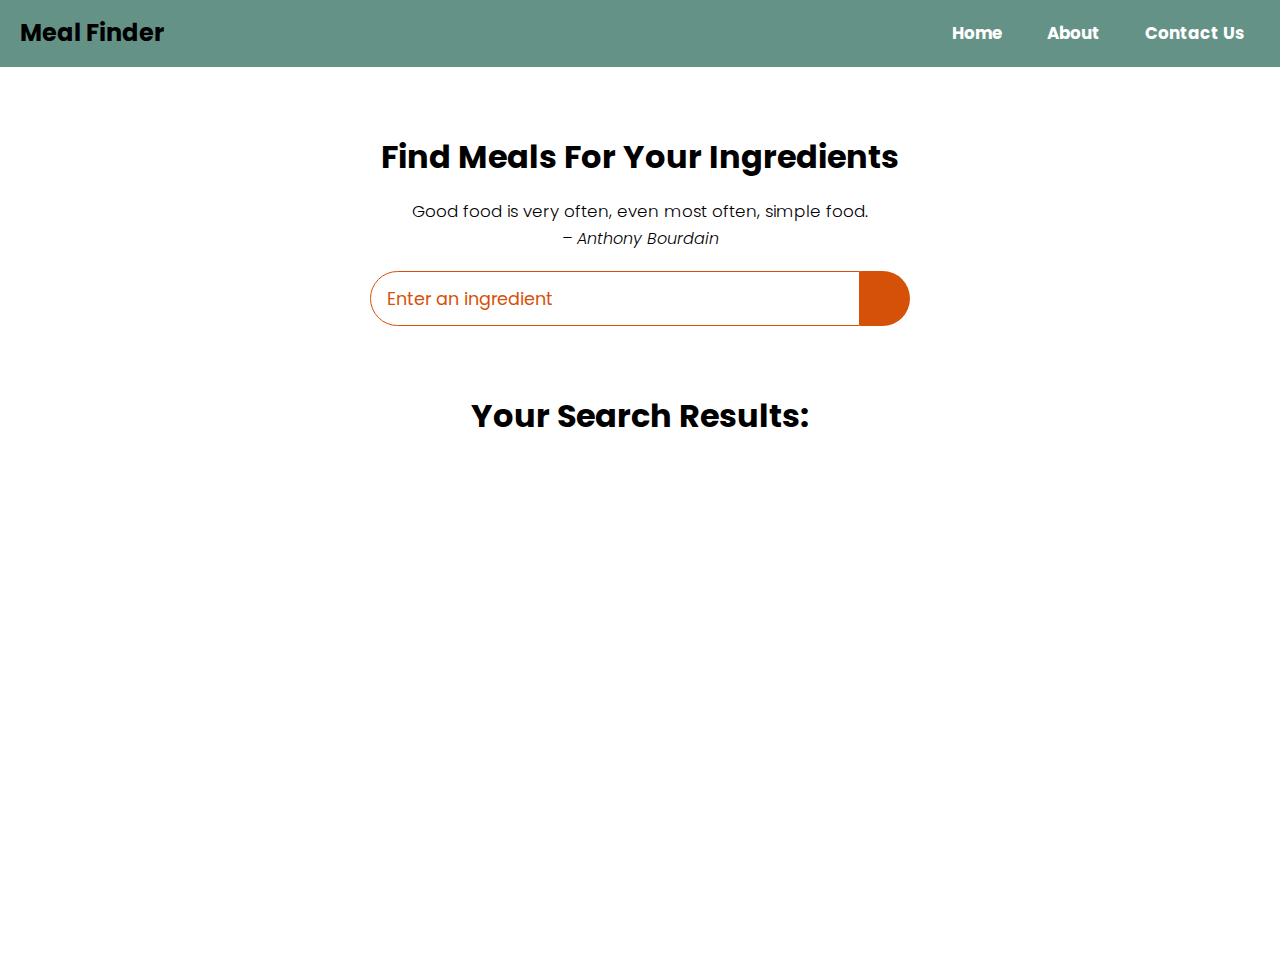
<file: Foodfinder/index.html>
<!DOCTYPE html>
<html lang="en">
<head>
  <meta charset="UTF-8">
  <meta name="viewport" content="width=device-width, initial-scale=1.0">
  <title>Find Meal For Your Ingredients</title>
  <link rel="stylesheet" href="https://cdnjs.cloudflare.com/ajax/libs/font-awesome/5.15.1/css/all.min.css" integrity="sha512-+4zCK9k+qNFUR5X+cKL9EIR+ZOhtIloNl9GIKS57V1MyNsYpYcUrUeQc9vNfzsWfV28IaLL3i96P9sdNyeRssA==" crossorigin="anonymous" />
  <link rel = "stylesheet" href = "style.css">
</head>
<body>
  <style>
    /* Navigation Bar Styles */
    .navbar {
      display: flex;
      justify-content: space-between;
      align-items: center;
      background-color: #659287; /* Coral color */
      padding: 10px 20px;
    }
    .navbar a {
      color: white;
      text-decoration: none;
      padding: 10px 15px;
      font-weight: bold;
      transition: background-color 0.3s;
    }
    .navbar a:hover {
      background-color: #ff4500; /* Darker coral on hover */
      border-radius: 5px;
    }
    .navbar .logo {
      font-size: 24px;
      font-weight: bold;
    }
    .navbar .menu {
      display: flex;
      gap: 15px;
    }
  </style>
</head>
<body>

  <!-- Navigation Bar -->
  <nav class="navbar">
    <div class="logo">Meal Finder</div>
    <div class="menu">
      <a href="index.html">Home</a>
      <a href="about.html">About</a>
      <a href= "contact.html">Contact Us</a>
    </div>
  </nav>
  <div class = "container">
    <div class = "meal-wrapper">
      <div class = "meal-search">
        <h2 class = "title">Find Meals For Your Ingredients</h2>
        <blockquote>Good food is very often, even most often, simple food.<br>
          <cite>– Anthony Bourdain</cite>
        </blockquote>

        <div class = "meal-search-box">
          <input type = "text" class = "search-control" placeholder="Enter an ingredient" id = "search-input">
          <button type = "submit" class = "search-btn btn" id = "search-btn">
            <i class = "fas fa-search"></i>
          </button>
        </div>
      </div>

      <div class = "meal-result">
        <h2 class = "title">Your Search Results:</h2>
        <div id= "meal">
          <!-- meal item -->
          <!-- <div class = "meal-item">
            <div class = "meal-img">
              <img src = "food.jpg" alt = "food">
            </div>
            <div class = "meal-name">
              <h3>Potato Chips</h3>
              <a href = "#" class = "recipe-btn">Get Recipe</a>
            </div>
          </div> -->
          <!-- end of meal item -->
        </div>
      </div>


      <div class = "meal-details">
        <!-- recipe close btn -->
        <button type = "button" class = "btn recipe-close-btn" id = "recipe-close-btn">
          <i class = "fas fa-times"></i>
        </button>

        <!-- meal content -->
        <div class = "meal-details-content">
          <!-- <h2 class = "recipe-title">Meals Name Here</h2>
          <p class = "recipe-category">Category Name</p>
          <div class = "recipe-instruct">
            <h3>Instructions:</h3>
            <p>Lorem ipsum, dolor sit amet consectetur adipisicing elit. Quo blanditiis quis accusantium natus! Porro, reiciendis maiores molestiae distinctio veniam ratione ex provident ipsa, soluta suscipit quam eos velit autem iste!</p>
            <p>Lorem ipsum dolor sit amet consectetur adipisicing elit. Amet aliquam voluptatibus ad obcaecati magnam, esse numquam nisi ut adipisci in?</p>
          </div>
          <div class = "recipe-meal-img">
            <img src = "food.jpg" alt = "">
          </div>
          <div class = "recipe-link">
            <a href = "#" target = "_blank">Watch Video</a>
          </div> -->
        </div>
      </div>
    </div>
  </div>



  <script src = "script.js"></script>
</body>
</html>
</file>
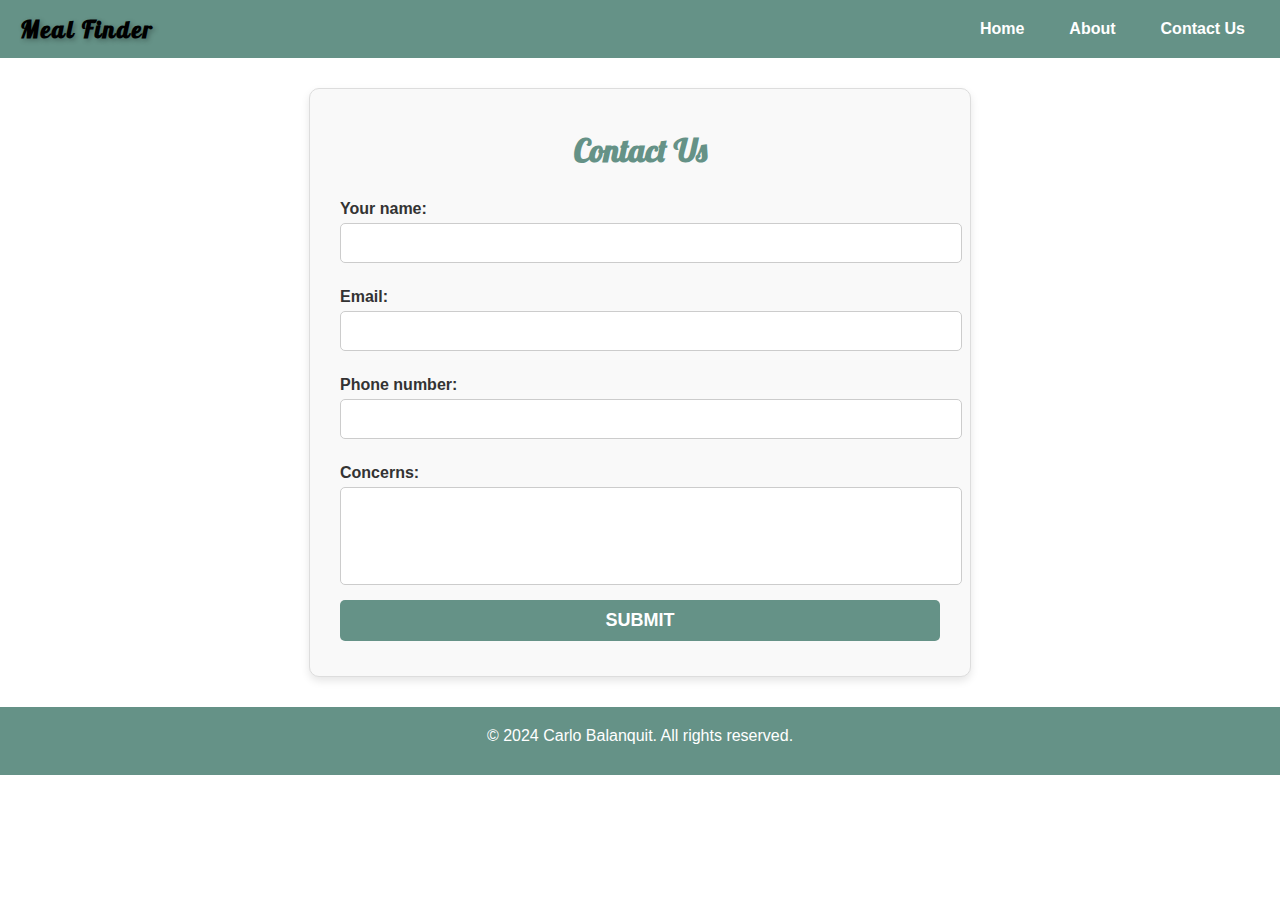
<file: Foodfinder/contact.html>
<!DOCTYPE html>
<html lang="en">
<head>
  <meta charset="UTF-8">
  <meta name="viewport" content="width=device-width, initial-scale=1.0">
  <title>Contact</title>
  <link href="https://fonts.googleapis.com/css2?family=Lobster&display=swap" rel="stylesheet">
  <link rel="stylesheet" href="styles.css">
  <style>
    /* Navigation Bar Styles */
    .navbar {
      display: flex;
      justify-content: space-between;
      align-items: center;
      background-color: #659287; /* Coral color */
      padding: 10px 20px;
    }
    .navbar a {
      color: white;
      text-decoration: none;
      padding: 10px 15px;
      font-weight: bold;
      transition: background-color 0.3s;
    }
    .navbar a:hover {
      background-color: #ff4500; /* Darker coral on hover */
      border-radius: 5px;
    }
    .navbar .logo {
      font-size: 24px;
      font-weight: bold;
    }
    .navbar .menu {
      display: flex;
      gap: 15px;
    }

    /* Form Section Box Styles */
    .form-section {
      max-width: 600px;
      margin: 30px auto;
      background-color: #f9f9f9;
      padding: 20px 30px;
      border: 1px solid #ddd;
      border-radius: 10px;
      box-shadow: 0 4px 8px rgba(0, 0, 0, 0.1);
    }
    .form-section h1 {
      text-align: center;
      font-family: 'Lobster', cursive;
      color: #659287;
      margin-bottom: 20px;
    }
    .form-section label {
      display: block;
      margin: 10px 0 5px;
      font-weight: bold;
      color: #333;
    }
    .form-section input,
    .form-section textarea,
    .form-section button {
      width: 100%;
      padding: 10px;
      margin-bottom: 15px;
      border: 1px solid #ccc;
      border-radius: 5px;
    }
    .form-section button {
      background-color: #659287;
      color: white;
      font-weight: bold;
      border: none;
      cursor: pointer;
      transition: background-color 0.3s;
    }
    .form-section button:hover {
      background-color: #ff4500;
    }

    /* Footer Styles */
    .footer {
      text-align: center;
      padding: 20px;
      background-color: #659287;
      color: white;
    }
    .footer-content p {
      margin: 0;
    }
    .social-icons a img {
      width: 25px;
      margin: 0 10px;
    }
  </style>
</head>
<body>
  <!-- Navigation Bar -->
  <nav class="navbar">
    <div class="logo">Meal Finder</div>
    <div class="menu">
      <a href="index.html">Home</a>
      <a href="about.html">About</a>
      <a href="contact.html">Contact Us</a>
    </div>
  </nav>

  <!-- Contact Us Form Section -->
  <div class="form-section">
    <h1>Contact Us</h1>
    <form action="submit_form1.php" method="POST">
      <label for="name">Your name:</label>
      <input type="text" id="name" name="name" required>
    
      <label for="email">Email:</label>
      <input type="email" id="email" name="email" required>
    
      <label for="phone">Phone number:</label>
      <input type="tel" id="phone" name="phone" required>
    
      <label for="concerns">Concerns:</label>
      <textarea id="concerns" name="concerns" rows="4" required></textarea>
    
      <button type="submit">SUBMIT</button>
    </form>
  </div>

  <!-- Footer -->
  <footer class="footer">
    <div class="footer-content">
      <p>&copy; 2024 Carlo Balanquit. All rights reserved.</p>
      
    </div>
  </footer>
</body>
</html>
</file>
<file: Foodfinder/style.css>
@import url('https://fonts.googleapis.com/css2?family=Poppins:wght@200;300;400;500;600;700;800;900&display=swap');

*{
    padding: 0;
    margin: 0;
    box-sizing: border-box;
}
:root{
    --tenne-tawny: #d65108;
    --tenne-tawny-dark: #b54507;
}
body{
    font-weight: 300;
    font-size: 1.05rem;
    line-height: 1.6;
    font-family: 'Poppins', sans-serif;
}

/*  */
.btn{
    font-family: inherit;
    cursor: pointer;
    outline: 0;
    font-size: 1.05rem;
}
.text{
    opacity: 0.8;
}
.title{
    font-size: 2rem;
    margin-bottom: 1rem;
}

/*  */
.container{
    min-height: 100vh;
}
.meal-wrapper{
    max-width: 1280px;
    margin: 0 auto;
    padding: 2rem;
    background: #fff;
    text-align: center;
}
.meal-search{
    margin: 2rem 0;
}
.meal-search cite{
    font-size: 1rem;
}
.meal-search-box{
    margin: 1.2rem 0;
    display: flex;
    align-items: stretch;
}
.search-control,
.search-btn{
    width: 100%;
}
.search-control{
    padding: 0 1rem;
    font-size: 1.1rem;
    font-family: inherit;
    outline: 0;
    border: 1px solid var(--tenne-tawny);
    color: var(--tenne-tawny);
    border-top-left-radius: 2rem;
    border-bottom-left-radius: 2rem;
}
.search-control::placeholder{
    color: var(--tenne-tawny);
}
.search-btn{
    width: 55px;
    height: 55px;
    font-size: 1.8rem;
    background: var(--tenne-tawny);
    color: #fff;
    border: none;
    border-top-right-radius: 2rem;
    border-bottom-right-radius: 2rem;
    transition: all 0.4s linear;
    -webkit-transition: all 0.4s linear;
    -moz-transition: all 0.4s linear;
    -ms-transition: all 0.4s linear;
    -o-transition: all 0.4s linear;
}
.search-btn:hover{
    background: var(--tenne-tawny-dark);
}
.meal-result{
    margin-top: 4rem;
}
#meal{
    margin: 2.4rem 0;
}
.meal-item{
    border-radius: 1rem;
    -webkit-border-radius: 1rem;
    -moz-border-radius: 1rem;
    -ms-border-radius: 1rem;
    -o-border-radius: 1rem;
    overflow: hidden;
    box-shadow: 0 4px 21px -12px rgba(0, 0, 0, 0.79);
    margin: 2rem 0;
}
.meal-img img{
    width: 100%;
    display: block;
}
.meal-name{
    padding: 1.5rem 0.5rem;
}
.meal-name h3{
    font-size: 1.4rem;
}
.recipe-btn{
    text-decoration: none;
    color: #fff;
    background: var(--tenne-tawny);
    font-weight: 500;
    font-size: 1.1rem;
    padding: 0.75rem 0;
    display: block;
    width: 175px;
    margin: 1rem auto;
    border-radius: 2rem;
    -webkit-border-radius: 2rem;
    -moz-border-radius: 2rem;
    -ms-border-radius: 2rem;
    -o-border-radius: 2rem;
    transition: all 0.4s linear;
    -webkit-transition: all 0.4s linear;
    -moz-transition: all 0.4s linear;
    -ms-transition: all 0.4s linear;
    -o-transition: all 0.4s linear;
}
.recipe-btn:hover{
    background: var(--tenne-tawny-dark);
}

/* meal details */
.meal-details{
    position: fixed;
    top: 50%;
    left: 50%;
    transform: translate(-50%, -50%);
    -webkit-transform: translate(-50%, -50%);
    -moz-transform: translate(-50%, -50%);
    -ms-transform: translate(-50%, -50%);
    -o-transform: translate(-50%, -50%);
    color: #fff;
    background: var(--tenne-tawny);
    border-radius: 1rem;
    -webkit-border-radius: 1rem;
    -moz-border-radius: 1rem;
    -ms-border-radius: 1rem;
    -o-border-radius: 1rem;
    width: 90%;
    height: 90%;
    overflow-y: scroll;
    display: none;
    padding: 2rem 0;
}
.meal-details::-webkit-scrollbar{
    width: 10px;
}
.meal-details::-webkit-scrollbar-thumb{
    background: #f0f0f0;
    border-radius: 2rem;
    -webkit-border-radius: 2rem;
    -moz-border-radius: 2rem;
    -ms-border-radius: 2rem;
    -o-border-radius: 2rem;
}


/* js related */
.showRecipe{
    display: block;
}

.meal-details-content{
    margin: 2rem;
}
.meal-details-content p:not(.recipe-category){
    padding: 1rem 0;
}
.recipe-close-btn{
    position: absolute;
    right: 2rem;
    top: 2rem;
    font-size: 1.8rem;
    background: #fff;
    border: none;
    width: 35px;
    height: 35px;
    border-radius: 50%;
    -webkit-border-radius: 50%;
    -moz-border-radius: 50%;
    -ms-border-radius: 50%;
    -o-border-radius: 50%;
    display: flex;
    align-items: center;
    justify-content: center;
    opacity: 0.9;
}
.recipe-title{
    letter-spacing: 1px;
    padding-bottom: 1rem;
}
.recipe-category{
    background: #fff;
    font-weight: 600;
    color: var(--tenne-tawny);
    display: inline-block;
    padding: 0.2rem 0.5rem;
    border-radius: 0.3rem;
    -webkit-border-radius: 0.3rem;
    -moz-border-radius: 0.3rem;
    -ms-border-radius: 0.3rem;
    -o-border-radius: 0.3rem;
}
.recipe-category{
    background: #fff;
    font-weight: 600;
    color: var(--tenne-tawny);
    display: inline-block;
    padding: 0.2rem 0.5rem;
    border-radius: 0.3rem;
    -webkit-border-radius: 0.3rem;
    -moz-border-radius: 0.3rem;
    -ms-border-radius: 0.3rem;
    -o-border-radius: 0.3rem;
}
.recipe-instruct{
    padding: 1rem 0;
}
.recipe-meal-img img{
    width: 100px;
    height: 100px;
    border-radius: 50%;
    -webkit-border-radius: 50%;
    -moz-border-radius: 50%;
    -ms-border-radius: 50%;
    -o-border-radius: 50%;
    margin: 0 auto;
    display: block;
}
.recipe-link{
    margin: 1.4rem 0;
}
.recipe-link a{
    color: #fff;
    font-size: 1.2rem;
    font-weight: 700;
    transition: all 0.4s linear;
    -webkit-transition: all 0.4s linear;
    -moz-transition: all 0.4s linear;
    -ms-transition: all 0.4s linear;
    -o-transition: all 0.4s linear;
}
.recipe-link a:hover{
    opacity: 0.8;
}


/*  */
.notFound{
    grid-template-columns: 1fr!important;
    color: var(--tenne-tawny);
    font-size: 1.8rem;
    font-weight: 600;
    width: 100%;
}






/* Media Queries */
@media screen and (min-width: 600px){
    .meal-search-box{
        width: 540px;
        margin-left: auto;
        margin-right: auto;
    }
}

@media screen and (min-width: 768px){
    #meal{
        display: grid;
        grid-template-columns: repeat(2, 1fr);
        gap: 2rem;
    }
    .meal-item{
        margin: 0;
    }
    .meal-details{
        width: 700px;
    }
}

@media screen and (min-width: 992px){
    #meal{
        grid-template-columns: repeat(3, 1fr);
    }
}
</file>
<file: Foodfinder/styles.css>
.logo {
    font-family: 'Lobster', cursive; 
    font-size: 3em;  
    color: wheat;  
    text-shadow: 2px 2px 5px rgba(0, 0, 0, 0.3); 
    letter-spacing: 2px; 
  }
  
  .navbar {
    display: flex;
    justify-content: space-between;
    padding: 20px;
    background-color: #333;
    color: white;
  }
  
  .menu button {
    background: none;
    color: white;
    border: none;
    padding: 10px;
    cursor: pointer;
    font-size: 1.2em;
  }
  
  .menu button:hover {
    background-color:#6a9f45;
  }
  body {
    font-family: Arial, sans-serif;
    margin: 0;
    padding: 0;
    background-color: white;
  }
  
  .navbar {
    display: flex;
    justify-content: space-between;
    align-items: center;
    background-color: #e86a00;
    padding: 10px 20px;
  }
  
  .logo {
    font-size: 24px;
    font-weight: bold;
    color: #000;
  }
  
  .menu button {
    background-color: #6a9f45;
    border: none;
    color: #fff;
    padding: 10px 20px;
    margin: 0 5px;
    cursor: pointer;
    font-size: 16px;
  }
  
  .menu button:hover {
    background-color: #558235;
  }
  
  .container {
    display: flex;
    justify-content: space-between;
    margin: 20px;
  }
  
  .image-section {
    flex: 1;
    display: flex;
    justify-content: center;
    align-items: center;
    background-color: #6a9f45;
    padding: 20px;
  }
  
  
  
  .form-section {
    flex: 1;
    background-color: wheat;
    padding: 30px;
    border-radius: 10px;
    margin-left: 20px;
  }
  
  .form-section h1 {
    text-align: center;
    font-size: 32px;
    color: #000;
    margin-bottom: 20px;
  }
  
  form {
    display: flex;
    flex-direction: column;
  }
  
  label {
    font-size: 16px;
    margin-bottom: 5px;
  }
  
  input, textarea {
    font-size: 16px;
    padding: 10px;
    margin-bottom: 15px;
    border: 1px solid #ccc;
    border-radius: 5px;
  }
  
  textarea {
    resize: none;
  }
  
  button[type="submit"] {
    background-color: #e86a00;
    color: #fff;
    padding: 10px;
    border: none;
    font-size: 18px;
    border-radius: 5px;
    cursor: pointer;
  }
  
  button[type="submit"]:hover {
    background-color: #c55d00;
  }
  .footer {
  background-color:  #659287;
  color: #659287;
  padding: 20px;
  text-align: center;
  margin-top: 20px;
}

.footer-content {
  max-width: 1200px;
  margin: 0 auto;
}

.footer-content p {
  font-size: 16px;
  margin: 0;
  padding-bottom: 10px;
}

.social-icons {
  display: flex;
  justify-content: center;
  gap: 10px;
  margin-top: 10px;
}

.social-icons a {
  text-decoration: none;
  display: inline-block;
}

.social-icons img {
  width: 24px;
  height: 24px;
 
}

.social-icons img:hover {
  filter: brightness(0.8) invert(0.9);
}
</file>
